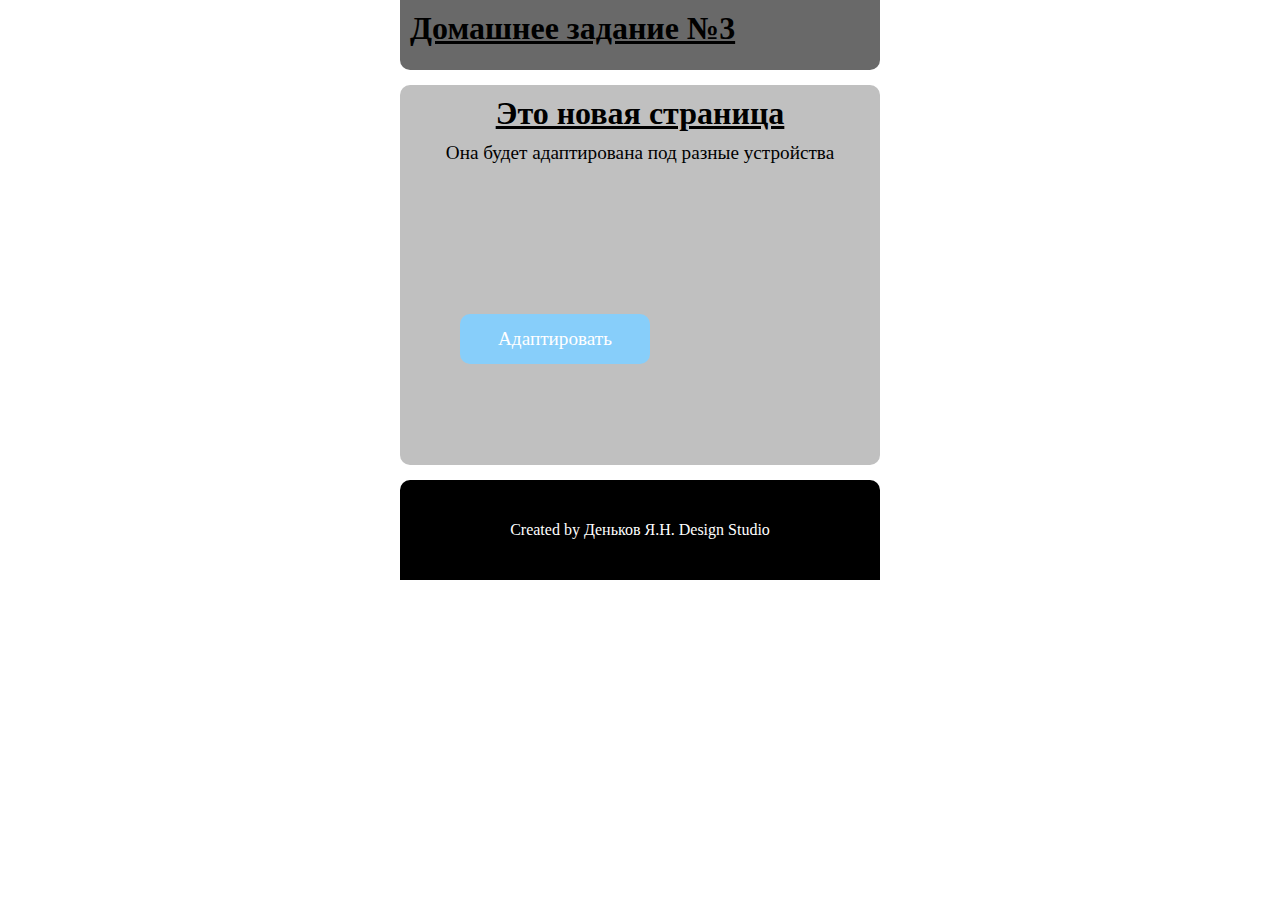
<file: task1/index.html>
<!DOCTYPE html>
<html lang="en">
<head> 
    <meta charset="UTF-8">   
    <title>Different screens</title>    
    <meta name="viewport" content="width=device-width, initial-scale=1.0">   
    <link rel="stylesheet" href="css/main.css">
    <style>
        @import url("css/main(mobile480).css") all;
    </style> 
</head>
<body>
        <div id="wrapper">

            <div id="header">
                <h1>Домашнее задание №3</h1>
            </div>
                
                <div id="content">                        
                        <h1>Это новая страница </h1>
                        <p>                               
                            Она будет адаптирована под разные устройства
                        </p>

                        
                        <div class="adaptation"><span class="letter">Адаптировать</span></div>
                        
                        
                </div>
                <div id="footer">
                        <span> Created by Деньков Я.Н. Design Studio</span>
            </div>
            
        </div>
    
</body>
</html>
</file>
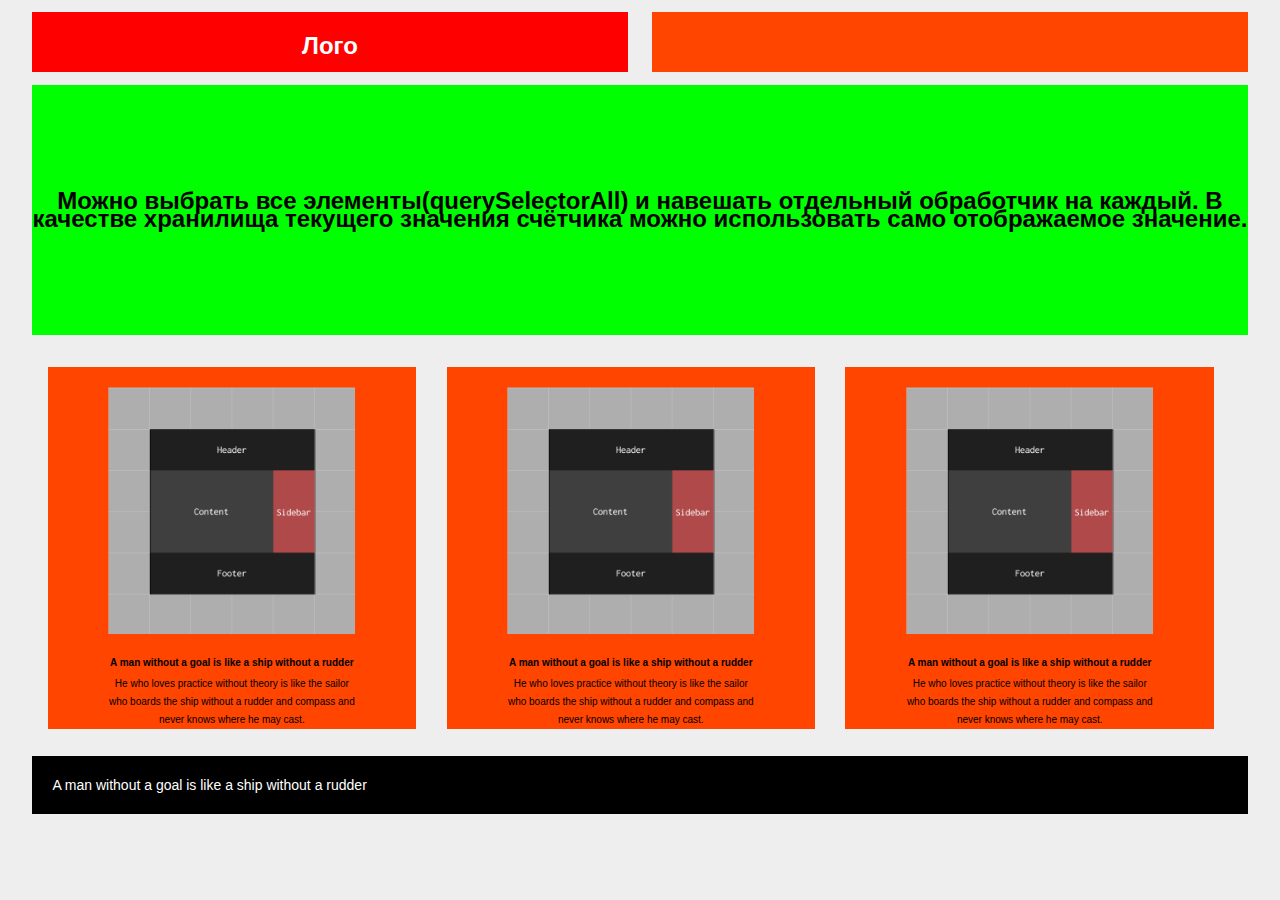
<file: task2/index.html>
<!DOCTYPE html>
<html lang="en">
<head>
    <meta charset="UTF-8">
    <meta name="viewport" content="width=device-width, initial-scale=1.0">
    <title>Adaptation</title>
    <link rel="stylesheet" href="css/main.css"/>

</head>
<body>
    <div id = "wrapper">
        <div class="header">
            <div class="logo"><span>Лого</span></div>
            <div class="nav"></div>
        </div>
        <div class="content">
            <p>Можно выбрать все элементы(querySelectorAll)
                 и навешать отдельный обработчик на каждый.                 
                В качестве хранилища текущего значения
                 счётчика можно использовать само отображаемое
                 значение.
            </p>
        </div>     
            <div class="clearfix">
                <div class="post">
                    <div class="img"><img src="./img/slide.png"></div>
                        <h5>A man without a goal is like a ship without a rudder</h5>
                        <p>He who loves practice without theory is like the sailor
                         who boards the ship without a rudder and compass and
                          never knows where he may cast.
                        </p>
                </div>
                <div class="post">
                        <div class="img"><img src="./img/slide.png"></div>
                        <h5>A man without a goal is like a ship without a rudder</h5>
                        <p>He who loves practice without theory is like the sailor
                        who boards the ship without a rudder and compass and
                        never knows where he may cast.
                        </p>
                </div>
                <div class="post">
                        <div class="img"><img src="./img/slide.png"></div>
                        <h5>A man without a goal is like a ship without a rudder</h5>
                        <p>He who loves practice without theory is like the sailor
                        who boards the ship without a rudder and compass and
                        never knows where he may cast.
                        </p>
                </div>
            </div>      
        <div class="footer">
            <div class="copyright">A man without a goal is like a ship without a rudder</div>
        </div>
    </div>
    
</body>
</html>
</file>
<file: task1/css/main.css>
*{
    margin: 0;
    padding: 0;
}

html{height: 100%}

body {    
    font-family: Roboto-Regular;
    height: 100%;
    width: 100%;       
     }

a {
    color: blue;
    outline: none;
    text-decoration: underline;
}

a:hover{
    text-decoration: none;
}

h1{
    text-decoration: underline; 
    padding: 10px;   
}

p{
    font-family: Georgia, 'Times New Roman', Times, serif;
    font-size: 120%;    
}

#wrapper{   
    max-width: 1000px;
    margin: 0 auto;
    min-height: 100%;
    height: auto !important;
    height: 100%;
}

#header{
    height: 70px;
    background-color: #696969;
    margin-bottom: 15px; 
    text-align: left;
    -webkit-border-bottom-left-radius: 10px ;
    -webkit-border-bottom-right-radius: 10px
}

#content{
    width: 100%;
    padding: 0 0 100px;
    height: 280px;
    text-align: center;  
    margin-bottom: 15px; 
    background: #C0C0C0;
    -webkit-border-radius: 10px;
}

.adaptation{
    margin:150px 3px 3px 60px;
    background: #87CEFA;
    width:180px;
    height:40px; 
    line-height: 40px;
    text-align: center;   
    padding: 5px; 
    border-radius: 10px;   
  }

.letter{
    font-family: Georgia, 'Times New Roman', Times, serif;
    font-size: 120%; 
    color: #FFFFFF;
}
#footer{
    height: 100px;
    line-height: 100px;
    text-align: center;
    background-color: #000000;
    margin-bottom: 15px;   
    -webkit-border-top-left-radius: 10px;
    -webkit-border-top-right-radius: 10px;
    
}

#footer>span{   
    color: #FFFFFF;     
}
</file>
<file: task2/css/main.css>
html{
    height: 100%;
    font-size: 100%;
}

body{
    /* margin: 0 -1.5%; */
    padding: 0;
    font: 14px/18px Arial,Tahoma,sans-serif;
    background: #eee;
}

*{
    margin: 0;
    padding: 0;
    outline: none;

    -webkit-box-sizing: border-box;
    box-sizing: border-box;
}

img{
    border: none;
    vertical-align: middle;
}

/* *** Общие стили *** */

.clearfix::before,
.clearfix::after{
    content: " ";
    display: table;   
}

.clearfix::after{clear: both;}

.left {float: left;}
.right {float: right;}

#wrapper{
    max-width: 1360px;
    width: 100%;
    margin: 0 auto;
    padding: 0 20px;
}

.header{     
  overflow: hidden;
  max-width: 1360px;   
}

.logo, .nav{  
    float: left;    
    min-height: 60px;
    width: 48%;
    margin:1%;    
}

.logo{  
    padding-top:2%;
    background: #FF0000;
    text-align: center;
    margin-right: 1%;
}

.logo span{
    font-size: 24px;
    font-weight: bold;
    color: #fff;
}
.nav{ 
    background: #FF4500;
}

.content{
    height: 250px;
    margin: 0 1%; 
    display: flex;
    background: #00FF00;
}

.content p{
    text-align: center;
    font-size: 24px;
    font-weight: bold;
    margin: auto;   
    background: #00FF00; 
}


.clearfix{  
   padding: 1%;     
}

.post{
    float: left;  
    width: 30.33%;
    padding: 0 5%;     
    text-align: center;     
    margin: 1.25%;   
}

.post .img{
    text-align: center;   
   
}

.post img{
    display: inline-block;
    max-width: 100%;
    height: auto;
}

.post h5{
    font-size: 10px;
    margin-bottom: 0.5%;
    color: #000;   
}

.post p{
    font-size: 10px;
    color: #000; 
    margin-top: 0.5%;    
}


.post, .img, h5, p{
    display: inline-block;    
    text-align: center;     
    margin-top: 20px;
    background: #FF4500;
}

.footer{    
    margin: 0 1%;
    padding: 20px;
    background: #000;
    color: #fff;
}


/* For ipad */
@media (max-width: 768px){

    #wrapper{        
        width: 100%;
    }
    .header{  
       margin: 0 auto;         
    }

    .logo, .nav{             
        height: 40px;       
       
    }

    .logo{
        padding: 20px;      
        text-align: center;              
    }  
 
    .post{
        width: 45%;       
    }
   
    .post p{
        margin-bottom: 15px;
    }
    
   
}

/* For iphone */
@media (max-width: 480px){

    #wrapper{
        float: none;
        width: 100%;
    }  
  
    .post{
        float: none;
        width: 100%;
        padding: 10px;
    }
    .logo{
        width: 100%;
        padding-top: 20px;       
    }

    .nav{
        display: none;
    }

}
</file>
